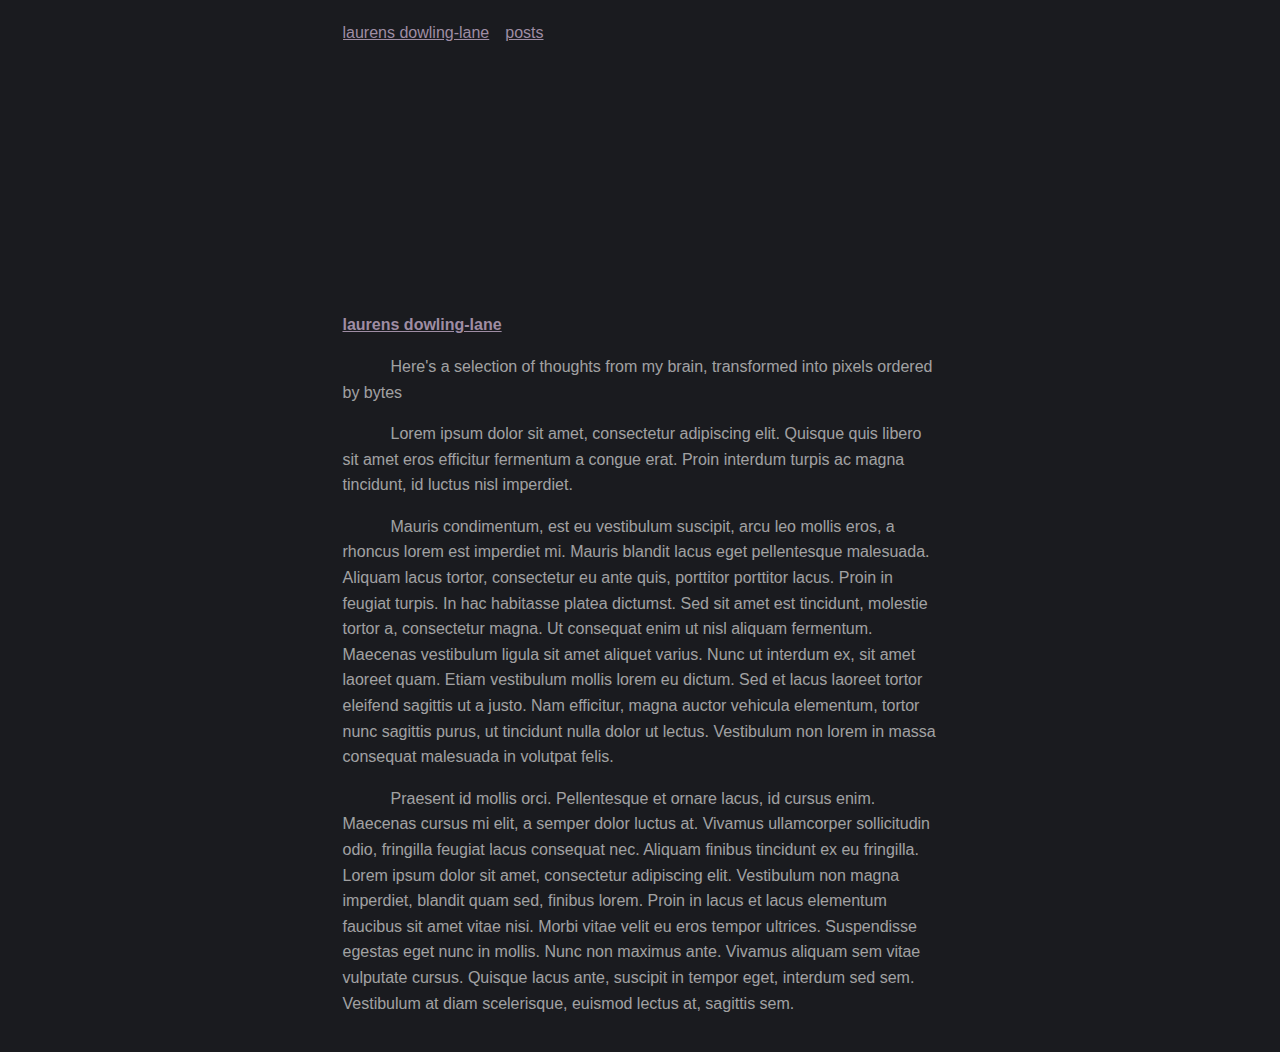
<file: index.html>
<!DOCTYPE html>
<html lang="en">
<head>
    <link rel="stylesheet" type="text/css" href="ldlstyle.css">
    <meta name="viewport" content="width=device-width, initial-scale=1">
</head>
<title>laurens dowling-lane</title>

<body>
    <div class="container">
        <div class="list">
            <ul>
                <li><a href="laurensdowlinglane.html" target="_blank">laurens dowling-lane</a></li>
                <li></li>
                <li><a href="ldl_posts.html" target="_blank">posts</a></li>
            </ul>
        </div>
        <div class="text-content">
            <h1>
                <a href="laurensdowlinglane.html" target="_blank">laurens dowling-lane</a>
            </h1>
            <div class="text indent">
                <p>Here's a selection of thoughts from my brain, transformed into pixels ordered by bytes</p>
                <p>Lorem ipsum dolor sit amet, consectetur adipiscing elit. Quisque quis libero sit amet eros efficitur fermentum a congue erat. Proin interdum turpis ac magna tincidunt, id luctus nisl imperdiet.</p>
                <p>Mauris condimentum, est eu vestibulum suscipit, arcu leo mollis eros, a rhoncus lorem est imperdiet mi. Mauris blandit lacus eget pellentesque malesuada. Aliquam lacus tortor, consectetur eu ante quis, porttitor porttitor lacus. Proin in feugiat turpis. In hac habitasse platea dictumst. Sed sit amet est tincidunt, molestie tortor a, consectetur magna. Ut consequat enim ut nisl aliquam fermentum. Maecenas vestibulum ligula sit amet aliquet varius. Nunc ut interdum ex, sit amet laoreet quam. Etiam vestibulum mollis lorem eu dictum. Sed et lacus laoreet tortor eleifend sagittis ut a justo. Nam efficitur, magna auctor vehicula elementum, tortor nunc sagittis purus, ut tincidunt nulla dolor ut lectus. Vestibulum non lorem in massa consequat malesuada in volutpat felis.</p>
                <p>Praesent id mollis orci. Pellentesque et ornare lacus, id cursus enim. Maecenas cursus mi elit, a semper dolor luctus at. Vivamus ullamcorper sollicitudin odio, fringilla feugiat lacus consequat nec. Aliquam finibus tincidunt ex eu fringilla. Lorem ipsum dolor sit amet, consectetur adipiscing elit. Vestibulum non magna imperdiet, blandit quam sed, finibus lorem. Proin in lacus et lacus elementum faucibus sit amet vitae nisi. Morbi vitae velit eu eros tempor ultrices. Suspendisse egestas eget nunc in mollis. Nunc non maximus ante. Vivamus aliquam sem vitae vulputate cursus. Quisque lacus ante, suscipit in tempor eget, interdum sed sem. Vestibulum at diam scelerisque, euismod lectus at, sagittis sem.</p>
            </div>
        </div>
    </div>
</body>
</file>
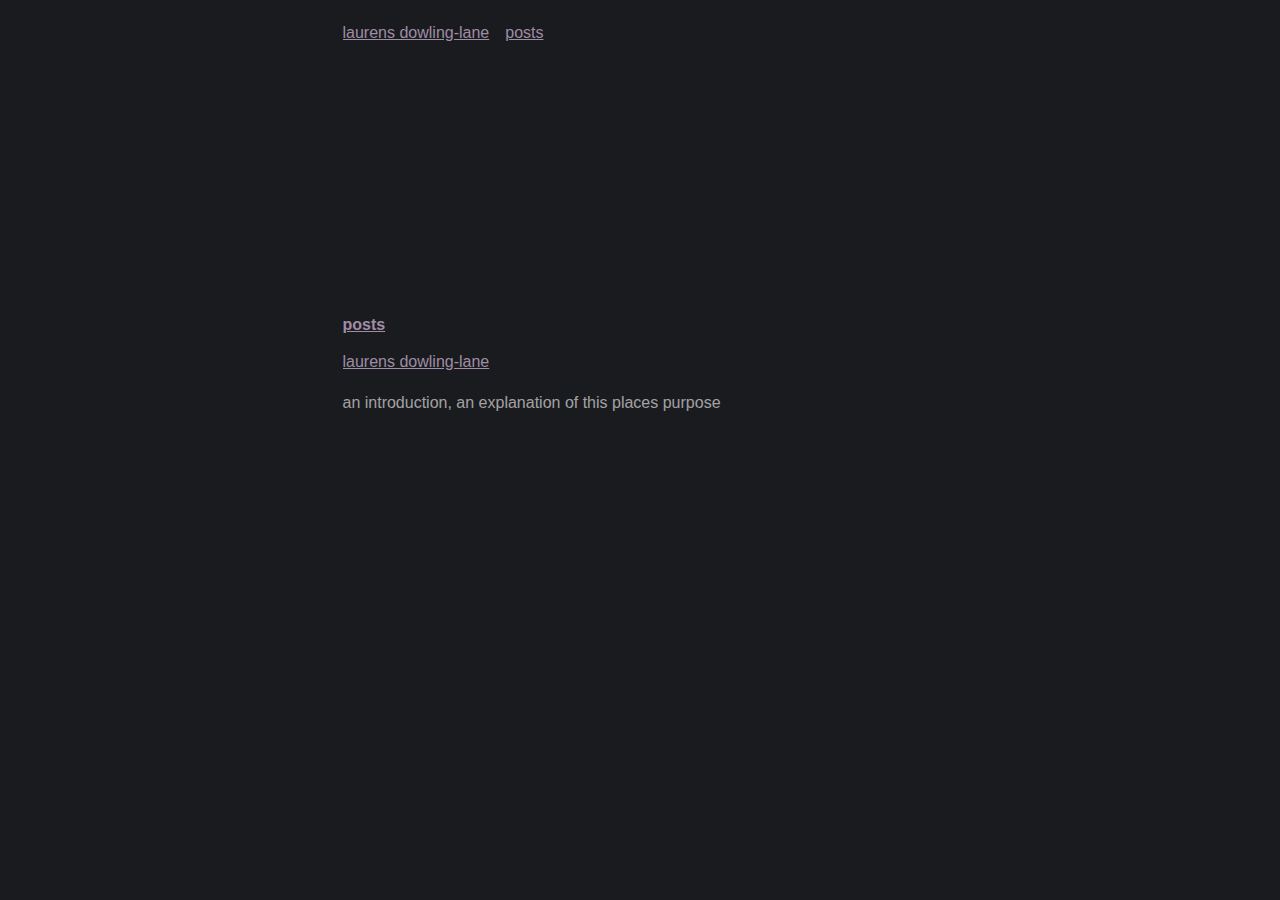
<file: ldl_posts.html>
<!DOCTYPE html>
<html lang="en">
<head>
    <link rel="stylesheet" type="text/css" href="ldlstyle.css">
    <meta name="viewport" content="width=device-width, initial-scale=1">
</head>
<title>laurens dowling-lane</title>

<body>
    <div class="container">
        <div class="list">
            <ul>
                <li><a href="laurensdowlinglane.html">laurens dowling-lane</a></li>
                <li></li>
                <li><a href="ldl_posts.html" target="_blank">posts</a></li>
            </ul>
        </div>
        <div class="text-content">
            <h1>
                <a href="ldl_posts.html" target="_blank">posts</a>
            </h1>
            <div class="list">
                <ol><a href="laurensdowlinglane.html">laurens dowling-lane</a></ol>
            </div>
            <div class="text">
                <p>an introduction, an explanation of this places purpose</p>
            </div>
        </div>
    </div>
</body>
</file>
<file: ldlstyle.css>
body {
    font-family: helvetica, ariel;
    color: #f2f2f2a3;
    padding: 20px;
    margin: 0px;
    background-color: #1a1b1f;
    display: flex;
    justify-content: center;
    line-height: 1.6;
}

h1, h2 {
    font-size: 1em;
    color: #9f8da4;
}
p {
    font-size: 1em;
}
a {
    color: #9f8da4;
}
a: hover {
    color: #9f8da4;
}
a: visited {
    color: #9f8da4;
}

.container {
    display: flex;
    flex-direction: column;
    width: 100%;
    max-width: 595px;
    /*align-items: center;*/
}

.text {
    text-indent: 0em;
}
.indent {
    text-indent: 3em;
}

.text-content {
    padding-top: 16em;
}

.list {
    /* align-items: left; */
    color: #9f8da4;
}

ul, ol {
    font-size: 1em;
    list-style-type: none;
    margin: 0;
    padding: 0;
    overflow: hidden;
}

li {
    float: left;
    padding-right: 1em;
}

li a {
    text-align: center;
    text-decoration: underline;
}
</file>
